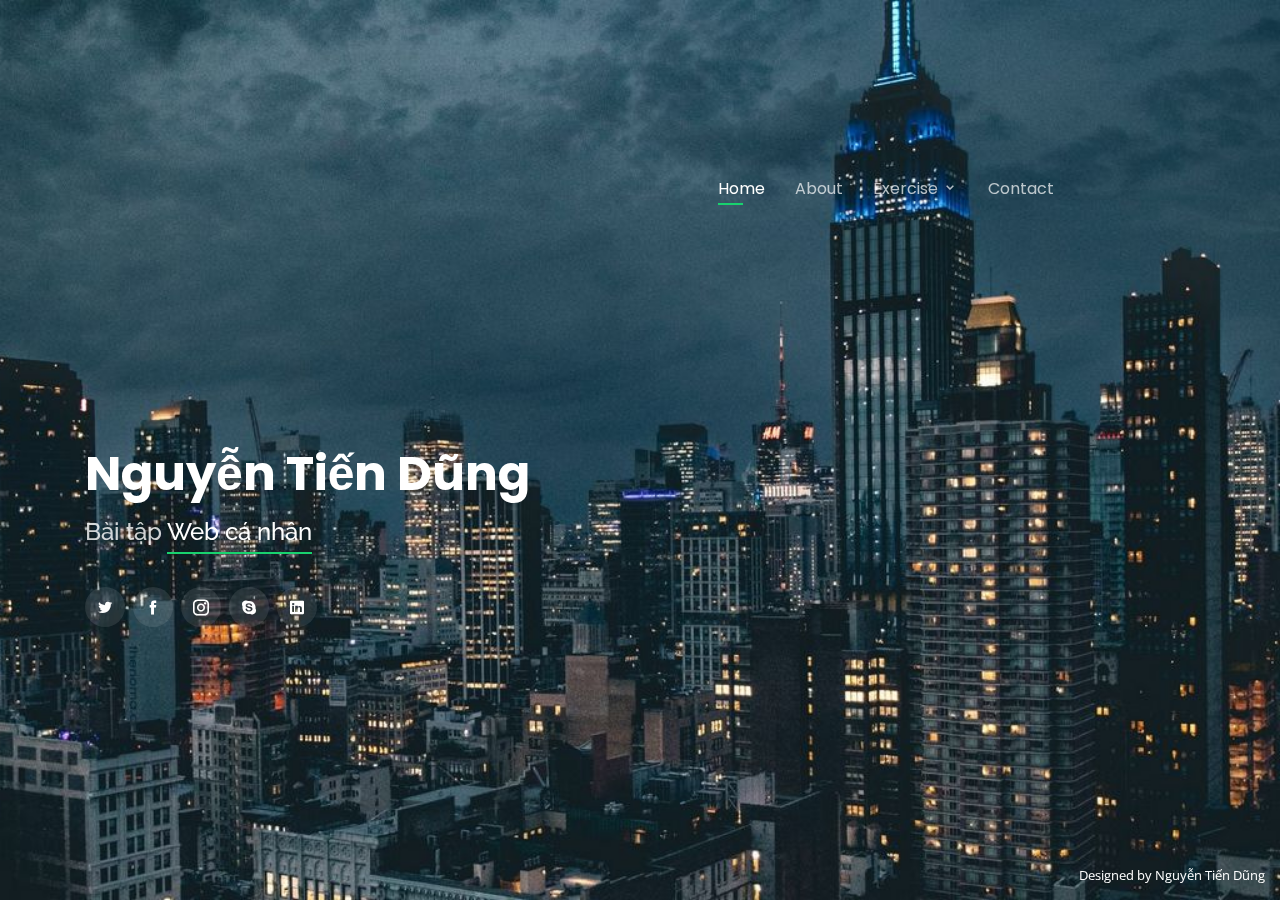
<file: Mystery Code/index.html>
<!DOCTYPE html>
<html lang="en">

<head>
  <meta charset="utf-8">
  <meta content="width=device-width, initial-scale=1.0" name="viewport">

  <title>Personal Bootstrap Template</title>
  <meta content="" name="description">
  <meta content="" name="keywords">

  <!-- Favicons -->
  <link href="assets/img/favicon.png" rel="icon">
  <link href="assets/img/apple-touch-icon.png" rel="apple-touch-icon">

  <!-- Google Fonts -->
  <link href="https://fonts.googleapis.com/css?family=Open+Sans:300,300i,400,400i,600,600i,700,700i|Raleway:300,300i,400,400i,500,500i,600,600i,700,700i|Poppins:300,300i,400,400i,500,500i,600,600i,700,700i" rel="stylesheet">

  <!-- Vendor CSS Files -->
  <link href="assets/vendor/bootstrap/css/bootstrap.min.css" rel="stylesheet">
  <link href="assets/vendor/icofont/icofont.min.css" rel="stylesheet">
  <link href="assets/vendor/remixicon/remixicon.css" rel="stylesheet">
  <link href="assets/vendor/owl.carousel/assets/owl.carousel.min.css" rel="stylesheet">
  <link href="assets/vendor/boxicons/css/boxicons.min.css" rel="stylesheet">
  <link href="assets/vendor/venobox/venobox.css" rel="stylesheet">

  <!-- Template Main CSS File -->
  <link href="assets/css/style.css" rel="stylesheet">
  <script>
    document.addEventListener('keydown', function(event) {
        // Chặn phím F12
        if (event.key === 'F12') {
            event.preventDefault();
        }
        // Chặn Ctrl + S
        if (event.ctrlKey && event.key === 's') {
            event.preventDefault();
            alert("Tính năng lưu trang đã bị vô hiệu hóa!");
        }
    });
</script>


</head>

<body>

  <!-- ======= Header ======= -->
  <header id="header" class="header-tops">
    <div class="container">

      <h1><a href="index.html">Nguyễn Tiến Dũng</a></h1>
      <h2>Bài tập  <span>Web cá nhân</span> </h2>
      <div class="social-links">
        <a href="https://www.tiktok.com/@tindngnguyn642" class="twitter"><i class="icofont-twitter"></i></a>
        <a href="https://www.facebook.com/ngtdung.cg?locale=vi_VN" class="facebook"><i class="icofont-facebook"></i></a>
        <a href="https://www.instagram.com/ngtdung_2106/" class="instagram"><i class="icofont-instagram"></i></a>
        <a href="https://www.facebook.com/ngtdung.cg?locale=vi_VN" class="google-plus"><i class="icofont-skype"></i></a>
        <a href="https://www.facebook.com/ngtdung.cg?locale=vi_VN" class="linkedin"><i class="icofont-linkedin"></i></a>
      </div>
      <nav class="nav-menu d-none d-lg-block">
        <ul>
          <li class="active"><a href="#header">Home</a></li>
          <li><a href="#about">About</a></li>
      
          <!-- Menu đa cấp cho Exercise -->
          <li class="dropdown">
            <a href="#services">Exercise <i class="bx bx-chevron-down"></i></a>
            <ul>
              <li><a href="https://tiendung2106.github.io/ngtdung/btap%201">Bài tập buổi 1</a></li>
              <li><a href="https://tiendung2106.github.io/btapbuoi2/btapbuoi2">Bài tập buổi 2</a></li>
              <li><a href="https://tiendung2106.github.io/btapbuoi3/btapbuoi3">Bài tập buổi 3</a></li>
              <li><a href="https://tiendung2106.github.io/TD2016/btapbuoi4.html">Bài tập buổi 4</a></li>
              <li><a href="https://tiendung2106.github.io/btapbuoi5/btapbuoi5.html">Bài tập buổi 5</a></li>
              <li><a href="https://tiendung2106.github.io/NTD/btapall">Bài tập buổi 6</a></li>
              <li><a href="https://tiendung2106.github.io/btapbuoi5/btapbuoi7.html">Bài tập buổi 7</a></li>
              <li><a href="https://tiendung2106.github.io/TienDungdtral/btapbuoi81.html">Bài tập buổi 8</a></li>
              <li><a href="https://tiendung2106.github.io/TienDungdtral/tonghop.html">Bài tập buổi 9</a></li>
              <li><a href="https://tiendung2106.github.io/TienDungdtral/btapbuoi10.html">Bài tập buổi 10</a></li>
            </ul>
          </li>
      
          <li><a href="#contact">Contact</a></li>
        </ul>
      </nav>
      

    

    </div>
  </header><!-- End Header -->

  <!-- ======= About Section ======= -->
  <section id="about" class="about">

    <!-- ======= About Me ======= -->
    <div class="about-me container">

      <div class="section-title">
        <h2>About</h2>
        <p> Giới thiệu về tôi: </p>
      </div>

      <div class="row">
        <div class="col-lg-4" data-aos="fade-right">
          <img src="assets/img/me.jpg" class="img-fluid" alt="">
        </div>
        <div class="col-lg-8 pt-4 pt-lg-0 content" data-aos="fade-left">
          <h3>Sinh viên học tập tại HNMU</h3>
          <p class="font-italic">
            Sau đây là vài thông tin về tôi:

          </p>
          
          <div class="row">
            <div class="col-lg-6">
              <ul>
                <li><i class="icofont-rounded-right"></i> <strong>Ngày sinh:</strong> 21/6/2005</li>
                <li><i class="icofont-rounded-right"></i> <strong>Website:</strong> www.example.com</li>
                <li><i class="icofont-rounded-right"></i> <strong>SĐT: </strong> 0393975216</li>
                <li><i class="icofont-rounded-right"></i> <strong>Nơi ở:</strong> TP Hà Nội, quận Hoàng Mai</li>
              </ul>
            </div>
            <div class="col-lg-6">
              <ul>
                <li><i class="icofont-rounded-right"></i> <strong>Age:</strong> 19</li>
                <li><i class="icofont-rounded-right"></i> <strong>Trình độ:</strong> Đang trong quá trình đào tạo</li>
                <li><i class="icofont-rounded-right"></i> <strong>Email:</strong> dungtienng2106@gmail.com</li>
                <li><i class="icofont-rounded-right"></i> <strong>Freelance:</strong> Available</li>
              </ul>
            </div>
          </div>
          <p>
            Tôi là sinh viên năm hai ngành Công nghệ Thông tin tại Đại học Thủ đô Hà Nội, luôn nuôi dưỡng niềm đam mê sâu sắc với công nghệ, thiết kế và lập trình. Tôi luôn không ngừng học hỏi và cải thiện kỹ năng của mình, mong muốn được phát triển bản thân và tìm kiếm những cơ hội mới để trau dồi kiến thức. Ngoài việc rèn luyện kỹ năng cá nhân, tôi còn mong muốn kết nối với những người có cùng sở thích và đam mê, để cùng nhau chia sẻ kinh nghiệm, khám phá những ý tưởng mới mẻ trong lĩnh vực công nghệ.Trong tương lai, tôi hy vọng có thể trở thành một lập trình viên tài giỏi, không chỉ tạo ra các phần mềm hữu ích mà còn đóng góp tích cực vào quá trình đổi mới, phát triển đất nước. 

          </p>
        </div>
      </div>

    </div><!-- End About Me -->

    <!-- ======= Counts ======= -->
    

    </div><!-- End Counts -->

    <!-- ======= Skills  ======= -->
    <div class="skills container">

      <div class="section-title">
        <h2>Các kĩ năng cơ bản sau 2 năm học IT</h2>
      </div>

      <div class="row skills-content">

        <div class="col-lg-6">

          <div class="progress">
            <span class="skill">HTML <i class="val">95%</i></span>
            <div class="progress-bar-wrap">
              <div class="progress-bar" role="progressbar" aria-valuenow="95" aria-valuemin="0" aria-valuemax="95"></div>
            </div>
          </div>

          <div class="progress">
            <span class="skill">CSS <i class="val">90%</i></span>
            <div class="progress-bar-wrap">
              <div class="progress-bar" role="progressbar" aria-valuenow="90" aria-valuemin="0" aria-valuemax="100"></div>
            </div>
          </div>

          <div class="progress">
            <span class="skill">JavaScript <i class="val">70%</i></span>
            <div class="progress-bar-wrap">
              <div class="progress-bar" role="progressbar" aria-valuenow="70" aria-valuemin="0" aria-valuemax="100"></div>
            </div>
          </div>

        </div>

        <div class="col-lg-6">

          <div class="progress">
            <span class="skill">Microsoft Access <i class="val">80%</i></span>
            <div class="progress-bar-wrap">
              <div class="progress-bar" role="progressbar" aria-valuenow="80" aria-valuemin="0" aria-valuemax="100"></div>
            </div>
          </div>

          <div class="progress">
            <span class="skill">C++ <i class="val">50%</i></span>
            <div class="progress-bar-wrap">
              <div class="progress-bar" role="progressbar" aria-valuenow="50" aria-valuemin="0" aria-valuemax="100"></div>
            </div>
          </div>

          <div class="progress">
            <span class="skill">Photoshop <i class="val">55%</i></span>
            <div class="progress-bar-wrap">
              <div class="progress-bar" role="progressbar" aria-valuenow="55" aria-valuemin="0" aria-valuemax="100"></div>
            </div>
          </div>

        </div>

      </div>

    </div><!-- End Skills -->

    <!-- ======= Interests ======= -->
    <div class="interests container">

      <div class="section-title">
        <h2>Một vài sở thích của tối</h2>
      </div>

      <div class="row">
        <div class="col-lg-3 col-md-4">
          <div class="icon-box">
            <i class="ri-store-line" style="color: #ffbb2c;"></i>
            <h3>Đọc sách</h3>
          </div>
        </div>
        <div class="col-lg-3 col-md-4 mt-4 mt-md-0">
          <div class="icon-box">
            <i class="ri-bar-chart-box-line" style="color: #5578ff;"></i>
            <h3>Chơi game</h3>
          </div>
        </div>
        <div class="col-lg-3 col-md-4 mt-4 mt-md-0">
          <div class="icon-box">
            <i class="ri-calendar-todo-line" style="color: #e80368;"></i>
            <h3>Nghe nhạc</h3>
          </div>
        </div>
        <div class="col-lg-3 col-md-4 mt-4 mt-lg-0">
          <div class="icon-box">
            <i class="ri-paint-brush-line" style="color: #e361ff;"></i>
            <h3>Chụp ảnh</h3>
          </div>
        </div>
        <div class="col-lg-3 col-md-4 mt-4">
          <div class="icon-box">
            <i class="ri-database-2-line" style="color: #47aeff;"></i>
            <h3>Coffee</h3>
          </div>
        </div>
        <div class="col-lg-3 col-md-4 mt-4">
          <div class="icon-box">
            <i class="ri-gradienter-line" style="color: #ffa76e;"></i>
            <h3>Chơi thể thao</h3>
          </div>
        </div>
        <div class="col-lg-3 col-md-4 mt-4">
          <div class="icon-box">
            <i class="ri-file-list-3-line" style="color: #11dbcf;"></i>
            <h3>Bi-da</h3>
          </div>
        </div>
        <div class="col-lg-3 col-md-4 mt-4">
          <div class="icon-box">
            <i class="ri-price-tag-2-line" style="color: #4233ff;"></i>
            <h3>Ngủ</h3>
          </div>
        
        </div>
      </div>

    </div><!-- End Interests -->

    

  </section><!-- End About Section -->

 
  <!-- ======= Services Section ======= -->
  <section id="services" class="services">
    <div class="container">

      <div class="section-title">
        <h2>Bài tập</h2>
        <p>Các bài tập của tôi: </p>
      </div>

      <div class="row">
        <div class="col-lg-4 col-md-6 d-flex align-items-stretch">
          <div class="icon-box">
            <div class="icon"><i class="bx bxl-dribbble"></i></div>
            <h4><a href="https://tiendung2106.github.io/vvg/btapbuoi1+2.html">Bài tập buổi 1-2</a></h4>
          </div>
        </div>

        <div class="col-lg-4 col-md-6 d-flex align-items-stretch mt-4 mt-md-0">
          <div class="icon-box">
            <div class="icon"><i class="bx bx-file"></i></div>
            <h4><a href="https://tiendung2106.github.io/vvg/btapbuoi3+4.html">Bài tập buổi 3-4</a></h4>
          </div>
        </div>

        <div class="col-lg-4 col-md-6 d-flex align-items-stretch mt-4 mt-lg-0">
          <div class="icon-box">
            <div class="icon"><i class="bx bx-tachometer"></i></div>
            <h4><a href="https://tiendung2106.github.io/vvg/btapbuoi5+6.html">Bài tập buổi 5-6</a></h4>
          </div>
        </div>

        <div class="col-lg-4 col-md-6 d-flex align-items-stretch mt-4">
          <div class="icon-box">
            <div class="icon"><i class="bx bx-world"></i></div>
            <h4><a href="https://tiendung2106.github.io/vvg/btapbuoi7+8.html">Bài tập buổi 7-8</a></h4>
          </div>
        </div>

        <div class="col-lg-4 col-md-6 d-flex align-items-stretch mt-4">
          <div class="icon-box">
            <div class="icon"><i class="bx bx-slideshow"></i></div>
            <h4><a href="https://tiendung2106.github.io/vvg/btapbuoi9.html">Bài tập buổi 9</a></h4>
          </div>
        </div>

        <div class="col-lg-4 col-md-6 d-flex align-items-stretch mt-4">
          <div class="icon-box">
            <div class="icon"><i class="bx bx-arch"></i></div>
            <h4><a href="https://tiendung2106.github.io/TienDungdtral/btapbuoi10.html">Bài tập buổi 10</a></h4>
          </div>
        </div>

      </div>

    </div>
  </section><!-- End Services Section -->
 

  <!-- ======= Contact Section ======= -->
  <section id="contact" class="contact">
    <div class="container">

      <div class="section-title">
        <h2>Contact</h2>
        <p>Liên hệ tôi</p>
      </div>

      <div class="row mt-2">

        <div class="col-md-6 d-flex align-items-stretch">
          <div class="info-box">
            <i class="bx bx-map"></i>
            <h3>Địa chỉ</h3>
            <p>số 18, ngõ 143, Lĩnh Nam, Hoàng Mai, HN</p>
          </div>
        </div>

        <div class="col-md-6 mt-4 mt-md-0 d-flex align-items-stretch">
          <div class="info-box">
            <i class="bx bx-share-alt"></i>
            <h3>Mạng xã hội</h3>
            <div class="social-links">
              <a href="https://www.tiktok.com/@tindngnguyn642" class="twitter"><i class="icofont-twitter"></i></a>
              <a href="https://www.facebook.com/ngtdung.cg?locale=vi_VN" class="facebook"><i class="icofont-facebook"></i></a>
              <a href="https://www.instagram.com/ngtdung_2106/" class="instagram"><i class="icofont-instagram"></i></a>
              <a href="https://www.facebook.com/ngtdung.cg?locale=vi_VN" class="google-plus"><i class="icofont-skype"></i></a>
              <a href="https://www.facebook.com/ngtdung.cg?locale=vi_VN" class="linkedin"><i class="icofont-linkedin"></i></a>
            </div>
          </div>
        </div>

        <div class="col-md-6 mt-4 d-flex align-items-stretch">
          <div class="info-box">
            <i class="bx bx-envelope"></i>
            <h3>Email </h3>
            <p>dungtienng2106@gmail.com</p>
          </div>
        </div>
        <div class="col-md-6 mt-4 d-flex align-items-stretch">
          <div class="info-box">
            <i class="bx bx-phone-call"></i>
            <h3>SĐT</h3>
            <p>0393975216</p>
          </div>
        </div>
      </div>

      <form action="forms/contact.php" method="post" role="form" class="php-email-form mt-4">
        <div class="form-row">
          <div class="col-md-6 form-group">
            <input type="text" name="name" class="form-control" id="name" placeholder="Your Name" data-rule="minlen:4" data-msg="Please enter at least 4 chars" />
            <div class="validate"></div>
          </div>
          <div class="col-md-6 form-group">
            <input type="email" class="form-control" name="email" id="email" placeholder="Your Email" data-rule="email" data-msg="Please enter a valid email" />
            <div class="validate"></div>
          </div>
        </div>
        <div class="form-group">
          <input type="text" class="form-control" name="subject" id="subject" placeholder="Subject" data-rule="minlen:4" data-msg="Please enter at least 8 chars of subject" />
          <div class="validate"></div>
        </div>
        <div class="form-group">
          <textarea class="form-control" name="message" rows="5" data-rule="required" data-msg="Please write something for us" placeholder="Message"></textarea>
          <div class="validate"></div>
        </div>
        <div class="mb-3">
          <div class="loading">Loading</div>
          <div class="error-message"></div>
          <div class="sent-message">Your message has been sent. Thank you!</div>
        </div>
        <div class="text-center"><button type="submit">Send Message</button></div>
      </form>

    </div>
  </section><!-- End Contact Section -->

  <div class="credits">
    Designed by <a>Nguyễn Tiến Dũng</a>
  </div>

  <!-- Vendor JS Files -->
  <script src="assets/vendor/jquery/jquery.min.js"></script>
  <script src="assets/vendor/bootstrap/js/bootstrap.bundle.min.js"></script>
  <script src="assets/vendor/jquery.easing/jquery.easing.min.js"></script>
  <script src="assets/vendor/php-email-form/validate.js"></script>
  <script src="assets/vendor/waypoints/jquery.waypoints.min.js"></script>
  <script src="assets/vendor/counterup/counterup.min.js"></script>
  <script src="assets/vendor/owl.carousel/owl.carousel.min.js"></script>
  <script src="assets/vendor/isotope-layout/isotope.pkgd.min.js"></script>
  <script src="assets/vendor/venobox/venobox.min.js"></script>

  <!-- Template Main JS File -->
  <script src="assets/js/main.js"></script>

</body>

</html>
</file>
<file: Mystery Code/assets/vendor/venobox/venobox.css>
/* ------ venobox.css --------*/
.vbox-overlay *, .vbox-overlay *:before, .vbox-overlay *:after{
    -webkit-backface-visibility: hidden;
    -webkit-box-sizing:border-box;
    -moz-box-sizing:border-box;
    box-sizing:border-box;
}
.vbox-overlay * { 
    -webkit-backface-visibility: visible;
    backface-visibility: visible;
}
.vbox-overlay{
    display: -webkit-flex;
    display: flex;
    -webkit-flex-direction: column;
    flex-direction: column;
    -webkit-justify-content: center;
    justify-content: center;
    -webkit-align-items: center;
    align-items: center;
    position: fixed;
    left: 0;
    top: 0;
    bottom: 0;
    right: 0;
    z-index: 999999;
}

/* ----- navigation ----- */
.vbox-title{
    width: 100%;
    height: 40px;
    float: left;
    text-align: center;
    line-height: 28px;
    font-size: 12px;
    padding: 6px 50px;
    overflow: hidden;
    position: fixed;
    display: none;
    left: 0;
    z-index: 89;
}
.vbox-close{
    cursor: pointer;
    position: fixed;
    top: -1px;
    right: 0;
    width: 50px;
    height: 40px;
    padding: 6px;
    display: block;
    background-position:10px center;
    overflow: hidden;
    font-size: 24px;
    line-height: 1;
    text-align: center;
    z-index: 99;
}
.vbox-left{
    cursor: pointer;
    position: fixed;
    left: 0;
    height: 40px;
    overflow: hidden;
    line-height: 28px;
    font-size: 12px;
    z-index: 99;
    display: flex;
    align-items:center;
}
.vbox-num{
    display: inline-block;
    margin: 6px 0 6px 15px;
}
/* ----- Social share ----- */
.vbox-share{
    line-height: 28px;
    font-size: 12px;
    overflow: hidden;
    position: fixed;
    left: 0;
    z-index: 98;
    display: flex;
    align-items:center;
    justify-content: center;
    width: 100%;
    text-align: center;
}
.vbox-share svg{
    max-height: 28px;
    width: 28px;
    z-index: 10;
    margin-left: 12px;
    margin-top: 6px;
    margin-bottom: 6px;
    vertical-align: middle;
}


/* ----- navigation ARROWS ----- */
.vbox-next, .vbox-prev{
    position: fixed;
    top: 50%;
    margin-top: -15px;
    overflow: hidden;
    cursor: pointer;
    display: block;
    width: 45px;
    height: 45px;
    z-index: 99;
}
.vbox-next span, .vbox-prev span{
    position: relative;
    width: 20px;
    height: 20px;
    border: 2px solid transparent;
    border-top-color: #B6B6B6;
    border-right-color: #B6B6B6;
    text-indent: -100px;
    position: absolute;
    top: 8px;
    display: block;
}
.vbox-prev{
    left: 15px;
}
.vbox-next{
    right: 15px;
}
.vbox-prev span{
    left: 10px;
    -ms-transform: rotate(-135deg);
    -webkit-transform: rotate(-135deg);
    transform: rotate(-135deg);
}
.vbox-next span{
    -ms-transform: rotate(45deg);
    -webkit-transform: rotate(45deg);
    transform: rotate(45deg);
    right: 10px;
}
/* ------- inline window ------ */
.vbox-inline{
    width: 420px;
    height: 315px;
    height: 70vh;
    padding: 10px;
    background: #fff;
    margin: 0 auto;
    overflow: auto;
    text-align: left;
}
/* ------- Video & iFrames window ------ */
.venoframe{
    max-width: 100%;
    width: 100%;
    border: none;
    width: 100%;
    height: 260px;
    height: 70vh;
}
.venoframe.vbvid{
    height: 260px;
}
@media (min-width: 768px) {
    .venoframe, .vbox-inline{
        width: 90%;
        height: 360px;
        height: 70vh;
    }
    .venoframe.vbvid{
        width: 640px;
        height: 360px;
    }
}
@media (min-width: 992px) {
    .venoframe, .vbox-inline{
        max-width: 1200px;
        width: 80%;
        height: 540px;
        height: 70vh;
    }
    .venoframe.vbvid{
        width: 960px;
        height: 540px;
    }
}
/* 
Please do NOT edit this part! 
or at least read this note: http://i.imgur.com/7C0ws9e.gif
*/
.vbox-open{
    overflow: hidden;
}
.vbox-container{
    position: absolute;
    left: 0;
    right: 0;
    top: 0;
    bottom: 0;
    overflow-x: hidden;
    overflow-y: scroll;
    overflow-scrolling: touch;
    -webkit-overflow-scrolling: touch;
    z-index: 20;
    max-height: 100%;

}

.vbox-content{
    text-align: center;
    float: left;
    width: 100%;
    position: relative;
    overflow: hidden;
    padding: 20px 4%;
}
.vbox-container img{
    max-width: 100%;
    height: auto;
}
.vbox-figlio{
    box-shadow: 0 0 12px rgba(0,0,0,0.19), 0 6px 6px rgba(0,0,0,0.23);
    max-width: 100%;
    text-align: initial;
}
img.vbox-figlio{
    -webkit-user-select: none;
-khtml-user-select: none;
-moz-user-select: none;
-o-user-select: none;
user-select: none;
}
.vbox-content.swipe-left{
    margin-left: -200px !important;
}
.vbox-content.swipe-right{
    margin-left: 200px !important;
}
.vbox-animated{
    webkit-transition: margin 300ms ease-out;
    transition: margin 300ms ease-out;
}

/* ---------- preloader ----------
 * SPINKIT 
 * http://tobiasahlin.com/spinkit/
-------------------------------- */
.sk-double-bounce,.sk-rotating-plane{width:40px;height:40px;margin:40px auto}.sk-rotating-plane{background-color:#333;-webkit-animation:sk-rotatePlane 1.2s infinite ease-in-out;animation:sk-rotatePlane 1.2s infinite ease-in-out}@-webkit-keyframes sk-rotatePlane{0%{-webkit-transform:perspective(120px) rotateX(0) rotateY(0);transform:perspective(120px) rotateX(0) rotateY(0)}50%{-webkit-transform:perspective(120px) rotateX(-180.1deg) rotateY(0);transform:perspective(120px) rotateX(-180.1deg) rotateY(0)}100%{-webkit-transform:perspective(120px) rotateX(-180deg) rotateY(-179.9deg);transform:perspective(120px) rotateX(-180deg) rotateY(-179.9deg)}}@keyframes sk-rotatePlane{0%{-webkit-transform:perspective(120px) rotateX(0) rotateY(0);transform:perspective(120px) rotateX(0) rotateY(0)}50%{-webkit-transform:perspective(120px) rotateX(-180.1deg) rotateY(0);transform:perspective(120px) rotateX(-180.1deg) rotateY(0)}100%{-webkit-transform:perspective(120px) rotateX(-180deg) rotateY(-179.9deg);transform:perspective(120px) rotateX(-180deg) rotateY(-179.9deg)}}.sk-double-bounce{position:relative}.sk-double-bounce .sk-child{width:100%;height:100%;border-radius:50%;background-color:#333;opacity:.6;position:absolute;top:0;left:0;-webkit-animation:sk-doubleBounce 2s infinite ease-in-out;animation:sk-doubleBounce 2s infinite ease-in-out}.sk-chasing-dots .sk-child,.sk-spinner-pulse,.sk-three-bounce .sk-child{background-color:#333;border-radius:100%}.sk-double-bounce .sk-double-bounce2{-webkit-animation-delay:-1s;animation-delay:-1s}@-webkit-keyframes sk-doubleBounce{0%,100%{-webkit-transform:scale(0);transform:scale(0)}50%{-webkit-transform:scale(1);transform:scale(1)}}@keyframes sk-doubleBounce{0%,100%{-webkit-transform:scale(0);transform:scale(0)}50%{-webkit-transform:scale(1);transform:scale(1)}}.sk-wave{margin:40px auto;width:50px;height:40px;text-align:center;font-size:10px}.sk-wave .sk-rect{background-color:#333;height:100%;width:6px;display:inline-block;-webkit-animation:sk-waveStretchDelay 1.2s infinite ease-in-out;animation:sk-waveStretchDelay 1.2s infinite ease-in-out}.sk-wave .sk-rect1{-webkit-animation-delay:-1.2s;animation-delay:-1.2s}.sk-wave .sk-rect2{-webkit-animation-delay:-1.1s;animation-delay:-1.1s}.sk-wave .sk-rect3{-webkit-animation-delay:-1s;animation-delay:-1s}.sk-wave .sk-rect4{-webkit-animation-delay:-.9s;animation-delay:-.9s}.sk-wave .sk-rect5{-webkit-animation-delay:-.8s;animation-delay:-.8s}@-webkit-keyframes sk-waveStretchDelay{0%,100%,40%{-webkit-transform:scaleY(.4);transform:scaleY(.4)}20%{-webkit-transform:scaleY(1);transform:scaleY(1)}}@keyframes sk-waveStretchDelay{0%,100%,40%{-webkit-transform:scaleY(.4);transform:scaleY(.4)}20%{-webkit-transform:scaleY(1);transform:scaleY(1)}}.sk-wandering-cubes{margin:40px auto;width:40px;height:40px;position:relative}.sk-wandering-cubes .sk-cube{background-color:#333;width:10px;height:10px;position:absolute;top:0;left:0;-webkit-animation:sk-wanderingCube 1.8s ease-in-out -1.8s infinite both;animation:sk-wanderingCube 1.8s ease-in-out -1.8s infinite both}.sk-chasing-dots,.sk-spinner-pulse{width:40px;height:40px;margin:40px auto}.sk-wandering-cubes .sk-cube2{-webkit-animation-delay:-.9s;animation-delay:-.9s}@-webkit-keyframes sk-wanderingCube{0%{-webkit-transform:rotate(0);transform:rotate(0)}25%{-webkit-transform:translateX(30px) rotate(-90deg) scale(.5);transform:translateX(30px) rotate(-90deg) scale(.5)}50%{-webkit-transform:translateX(30px) translateY(30px) rotate(-179deg);transform:translateX(30px) translateY(30px) rotate(-179deg)}50.1%{-webkit-transform:translateX(30px) translateY(30px) rotate(-180deg);transform:translateX(30px) translateY(30px) rotate(-180deg)}75%{-webkit-transform:translateX(0) translateY(30px) rotate(-270deg) scale(.5);transform:translateX(0) translateY(30px) rotate(-270deg) scale(.5)}100%{-webkit-transform:rotate(-360deg);transform:rotate(-360deg)}}@keyframes sk-wanderingCube{0%{-webkit-transform:rotate(0);transform:rotate(0)}25%{-webkit-transform:translateX(30px) rotate(-90deg) scale(.5);transform:translateX(30px) rotate(-90deg) scale(.5)}50%{-webkit-transform:translateX(30px) translateY(30px) rotate(-179deg);transform:translateX(30px) translateY(30px) rotate(-179deg)}50.1%{-webkit-transform:translateX(30px) translateY(30px) rotate(-180deg);transform:translateX(30px) translateY(30px) rotate(-180deg)}75%{-webkit-transform:translateX(0) translateY(30px) rotate(-270deg) scale(.5);transform:translateX(0) translateY(30px) rotate(-270deg) scale(.5)}100%{-webkit-transform:rotate(-360deg);transform:rotate(-360deg)}}.sk-spinner-pulse{-webkit-animation:sk-pulseScaleOut 1s infinite ease-in-out;animation:sk-pulseScaleOut 1s infinite ease-in-out}@-webkit-keyframes sk-pulseScaleOut{0%{-webkit-transform:scale(0);transform:scale(0)}100%{-webkit-transform:scale(1);transform:scale(1);opacity:0}}@keyframes sk-pulseScaleOut{0%{-webkit-transform:scale(0);transform:scale(0)}100%{-webkit-transform:scale(1);transform:scale(1);opacity:0}}.sk-chasing-dots{position:relative;text-align:center;-webkit-animation:sk-chasingDotsRotate 2s infinite linear;animation:sk-chasingDotsRotate 2s infinite linear}.sk-chasing-dots .sk-child{width:60%;height:60%;display:inline-block;position:absolute;top:0;-webkit-animation:sk-chasingDotsBounce 2s infinite ease-in-out;animation:sk-chasingDotsBounce 2s infinite ease-in-out}.sk-chasing-dots .sk-dot2{top:auto;bottom:0;-webkit-animation-delay:-1s;animation-delay:-1s}@-webkit-keyframes sk-chasingDotsRotate{100%{-webkit-transform:rotate(360deg);transform:rotate(360deg)}}@keyframes sk-chasingDotsRotate{100%{-webkit-transform:rotate(360deg);transform:rotate(360deg)}}@-webkit-keyframes sk-chasingDotsBounce{0%,100%{-webkit-transform:scale(0);transform:scale(0)}50%{-webkit-transform:scale(1);transform:scale(1)}}@keyframes sk-chasingDotsBounce{0%,100%{-webkit-transform:scale(0);transform:scale(0)}50%{-webkit-transform:scale(1);transform:scale(1)}}.sk-three-bounce{margin:40px auto;width:80px;text-align:center}.sk-three-bounce .sk-child{width:20px;height:20px;display:inline-block;-webkit-animation:sk-three-bounce 1.4s ease-in-out 0s infinite both;animation:sk-three-bounce 1.4s ease-in-out 0s infinite both}.sk-circle .sk-child:before,.sk-fading-circle .sk-circle:before{display:block;border-radius:100%;content:'';background-color:#333}.sk-three-bounce .sk-bounce1{-webkit-animation-delay:-.32s;animation-delay:-.32s}.sk-three-bounce .sk-bounce2{-webkit-animation-delay:-.16s;animation-delay:-.16s}@-webkit-keyframes sk-three-bounce{0%,100%,80%{-webkit-transform:scale(0);transform:scale(0)}40%{-webkit-transform:scale(1);transform:scale(1)}}@keyframes sk-three-bounce{0%,100%,80%{-webkit-transform:scale(0);transform:scale(0)}40%{-webkit-transform:scale(1);transform:scale(1)}}.sk-circle{margin:40px auto;width:40px;height:40px;position:relative}.sk-circle .sk-child{width:100%;height:100%;position:absolute;left:0;top:0}.sk-circle .sk-child:before{margin:0 auto;width:15%;height:15%;-webkit-animation:sk-circleBounceDelay 1.2s infinite ease-in-out both;animation:sk-circleBounceDelay 1.2s infinite ease-in-out both}.sk-circle .sk-circle2{-webkit-transform:rotate(30deg);-ms-transform:rotate(30deg);transform:rotate(30deg)}.sk-circle .sk-circle3{-webkit-transform:rotate(60deg);-ms-transform:rotate(60deg);transform:rotate(60deg)}.sk-circle .sk-circle4{-webkit-transform:rotate(90deg);-ms-transform:rotate(90deg);transform:rotate(90deg)}.sk-circle .sk-circle5{-webkit-transform:rotate(120deg);-ms-transform:rotate(120deg);transform:rotate(120deg)}.sk-circle .sk-circle6{-webkit-transform:rotate(150deg);-ms-transform:rotate(150deg);transform:rotate(150deg)}.sk-circle .sk-circle7{-webkit-transform:rotate(180deg);-ms-transform:rotate(180deg);transform:rotate(180deg)}.sk-circle .sk-circle8{-webkit-transform:rotate(210deg);-ms-transform:rotate(210deg);transform:rotate(210deg)}.sk-circle .sk-circle9{-webkit-transform:rotate(240deg);-ms-transform:rotate(240deg);transform:rotate(240deg)}.sk-circle .sk-circle10{-webkit-transform:rotate(270deg);-ms-transform:rotate(270deg);transform:rotate(270deg)}.sk-circle .sk-circle11{-webkit-transform:rotate(300deg);-ms-transform:rotate(300deg);transform:rotate(300deg)}.sk-circle .sk-circle12{-webkit-transform:rotate(330deg);-ms-transform:rotate(330deg);transform:rotate(330deg)}.sk-circle .sk-circle2:before{-webkit-animation-delay:-1.1s;animation-delay:-1.1s}.sk-circle .sk-circle3:before{-webkit-animation-delay:-1s;animation-delay:-1s}.sk-circle .sk-circle4:before{-webkit-animation-delay:-.9s;animation-delay:-.9s}.sk-circle .sk-circle5:before{-webkit-animation-delay:-.8s;animation-delay:-.8s}.sk-circle .sk-circle6:before{-webkit-animation-delay:-.7s;animation-delay:-.7s}.sk-circle .sk-circle7:before{-webkit-animation-delay:-.6s;animation-delay:-.6s}.sk-circle .sk-circle8:before{-webkit-animation-delay:-.5s;animation-delay:-.5s}.sk-circle .sk-circle9:before{-webkit-animation-delay:-.4s;animation-delay:-.4s}.sk-circle .sk-circle10:before{-webkit-animation-delay:-.3s;animation-delay:-.3s}.sk-circle .sk-circle11:before{-webkit-animation-delay:-.2s;animation-delay:-.2s}.sk-circle .sk-circle12:before{-webkit-animation-delay:-.1s;animation-delay:-.1s}@-webkit-keyframes sk-circleBounceDelay{0%,100%,80%{-webkit-transform:scale(0);transform:scale(0)}40%{-webkit-transform:scale(1);transform:scale(1)}}@keyframes sk-circleBounceDelay{0%,100%,80%{-webkit-transform:scale(0);transform:scale(0)}40%{-webkit-transform:scale(1);transform:scale(1)}}.sk-cube-grid{width:40px;height:40px;margin:40px auto}.sk-cube-grid .sk-cube{width:33.33%;height:33.33%;background-color:#333;float:left;-webkit-animation:sk-cubeGridScaleDelay 1.3s infinite ease-in-out;animation:sk-cubeGridScaleDelay 1.3s infinite ease-in-out}.sk-cube-grid .sk-cube1{-webkit-animation-delay:.2s;animation-delay:.2s}.sk-cube-grid .sk-cube2{-webkit-animation-delay:.3s;animation-delay:.3s}.sk-cube-grid .sk-cube3{-webkit-animation-delay:.4s;animation-delay:.4s}.sk-cube-grid .sk-cube4{-webkit-animation-delay:.1s;animation-delay:.1s}.sk-cube-grid .sk-cube5{-webkit-animation-delay:.2s;animation-delay:.2s}.sk-cube-grid .sk-cube6{-webkit-animation-delay:.3s;animation-delay:.3s}.sk-cube-grid .sk-cube7{-webkit-animation-delay:0ms;animation-delay:0ms}.sk-cube-grid .sk-cube8{-webkit-animation-delay:.1s;animation-delay:.1s}.sk-cube-grid .sk-cube9{-webkit-animation-delay:.2s;animation-delay:.2s}@-webkit-keyframes sk-cubeGridScaleDelay{0%,100%,70%{-webkit-transform:scale3D(1,1,1);transform:scale3D(1,1,1)}35%{-webkit-transform:scale3D(0,0,1);transform:scale3D(0,0,1)}}@keyframes sk-cubeGridScaleDelay{0%,100%,70%{-webkit-transform:scale3D(1,1,1);transform:scale3D(1,1,1)}35%{-webkit-transform:scale3D(0,0,1);transform:scale3D(0,0,1)}}.sk-fading-circle{margin:40px auto;width:40px;height:40px;position:relative}.sk-fading-circle .sk-circle{width:100%;height:100%;position:absolute;left:0;top:0}.sk-fading-circle .sk-circle:before{margin:0 auto;width:15%;height:15%;-webkit-animation:sk-circleFadeDelay 1.2s infinite ease-in-out both;animation:sk-circleFadeDelay 1.2s infinite ease-in-out both}.sk-fading-circle .sk-circle2{-webkit-transform:rotate(30deg);-ms-transform:rotate(30deg);transform:rotate(30deg)}.sk-fading-circle .sk-circle3{-webkit-transform:rotate(60deg);-ms-transform:rotate(60deg);transform:rotate(60deg)}.sk-fading-circle .sk-circle4{-webkit-transform:rotate(90deg);-ms-transform:rotate(90deg);transform:rotate(90deg)}.sk-fading-circle .sk-circle5{-webkit-transform:rotate(120deg);-ms-transform:rotate(120deg);transform:rotate(120deg)}.sk-fading-circle .sk-circle6{-webkit-transform:rotate(150deg);-ms-transform:rotate(150deg);transform:rotate(150deg)}.sk-fading-circle .sk-circle7{-webkit-transform:rotate(180deg);-ms-transform:rotate(180deg);transform:rotate(180deg)}.sk-fading-circle .sk-circle8{-webkit-transform:rotate(210deg);-ms-transform:rotate(210deg);transform:rotate(210deg)}.sk-fading-circle .sk-circle9{-webkit-transform:rotate(240deg);-ms-transform:rotate(240deg);transform:rotate(240deg)}.sk-fading-circle .sk-circle10{-webkit-transform:rotate(270deg);-ms-transform:rotate(270deg);transform:rotate(270deg)}.sk-fading-circle .sk-circle11{-webkit-transform:rotate(300deg);-ms-transform:rotate(300deg);transform:rotate(300deg)}.sk-fading-circle .sk-circle12{-webkit-transform:rotate(330deg);-ms-transform:rotate(330deg);transform:rotate(330deg)}.sk-fading-circle .sk-circle2:before{-webkit-animation-delay:-1.1s;animation-delay:-1.1s}.sk-fading-circle .sk-circle3:before{-webkit-animation-delay:-1s;animation-delay:-1s}.sk-fading-circle .sk-circle4:before{-webkit-animation-delay:-.9s;animation-delay:-.9s}.sk-fading-circle .sk-circle5:before{-webkit-animation-delay:-.8s;animation-delay:-.8s}.sk-fading-circle .sk-circle6:before{-webkit-animation-delay:-.7s;animation-delay:-.7s}.sk-fading-circle .sk-circle7:before{-webkit-animation-delay:-.6s;animation-delay:-.6s}.sk-fading-circle .sk-circle8:before{-webkit-animation-delay:-.5s;animation-delay:-.5s}.sk-fading-circle .sk-circle9:before{-webkit-animation-delay:-.4s;animation-delay:-.4s}.sk-fading-circle .sk-circle10:before{-webkit-animation-delay:-.3s;animation-delay:-.3s}.sk-fading-circle .sk-circle11:before{-webkit-animation-delay:-.2s;animation-delay:-.2s}.sk-fading-circle .sk-circle12:before{-webkit-animation-delay:-.1s;animation-delay:-.1s}@-webkit-keyframes sk-circleFadeDelay{0%,100%,39%{opacity:0}40%{opacity:1}}@keyframes sk-circleFadeDelay{0%,100%,39%{opacity:0}40%{opacity:1}}.sk-folding-cube{margin:40px auto;width:40px;height:40px;position:relative;-webkit-transform:rotateZ(45deg);transform:rotateZ(45deg)}.sk-folding-cube .sk-cube{float:left;width:50%;height:50%;position:relative;-webkit-transform:scale(1.1);-ms-transform:scale(1.1);transform:scale(1.1)}.sk-folding-cube .sk-cube:before{content:'';position:absolute;top:0;left:0;width:100%;height:100%;background-color:#333;-webkit-animation:sk-foldCubeAngle 2.4s infinite linear both;animation:sk-foldCubeAngle 2.4s infinite linear both;-webkit-transform-origin:100% 100%;-ms-transform-origin:100% 100%;transform-origin:100% 100%}.sk-folding-cube .sk-cube2{-webkit-transform:scale(1.1) rotateZ(90deg);transform:scale(1.1) rotateZ(90deg)}.sk-folding-cube .sk-cube3{-webkit-transform:scale(1.1) rotateZ(180deg);transform:scale(1.1) rotateZ(180deg)}.sk-folding-cube .sk-cube4{-webkit-transform:scale(1.1) rotateZ(270deg);transform:scale(1.1) rotateZ(270deg)}.sk-folding-cube .sk-cube2:before{-webkit-animation-delay:.3s;animation-delay:.3s}.sk-folding-cube .sk-cube3:before{-webkit-animation-delay:.6s;animation-delay:.6s}.sk-folding-cube .sk-cube4:before{-webkit-animation-delay:.9s;animation-delay:.9s}@-webkit-keyframes sk-foldCubeAngle{0%,10%{-webkit-transform:perspective(140px) rotateX(-180deg);transform:perspective(140px) rotateX(-180deg);opacity:0}25%,75%{-webkit-transform:perspective(140px) rotateX(0);transform:perspective(140px) rotateX(0);opacity:1}100%,90%{-webkit-transform:perspective(140px) rotateY(180deg);transform:perspective(140px) rotateY(180deg);opacity:0}}@keyframes sk-foldCubeAngle{0%,10%{-webkit-transform:perspective(140px) rotateX(-180deg);transform:perspective(140px) rotateX(-180deg);opacity:0}25%,75%{-webkit-transform:perspective(140px) rotateX(0);transform:perspective(140px) rotateX(0);opacity:1}100%,90%{-webkit-transform:perspective(140px) rotateY(180deg);transform:perspective(140px) rotateY(180deg);opacity:0}}
</file>
<file: Mystery Code/assets/css/style.css>
/*--------------------------------------------------------------
# General
--------------------------------------------------------------*/
body {
  font-family: "Open Sans", sans-serif;
  background-color: #040404;
  color: #fff;
  position: relative;
  background: transparent;
}

body::before {
  content: "";
  position: fixed;
  background: #040404 url("../img/bg.jpg") top right no-repeat;
  background-size: cover;
  left: 0;
  right: 0;
  top: 0;
  height: 100vh;
  z-index: -1;
}

@media (min-width: 1024px) {
  body::before {
    background-attachment: fixed;
  }
}

a {
  color: #18d26e;
}

a:hover {
  color: #35e888;
  text-decoration: none;
}

h1, h2, h3, h4, h5, h6 {
  font-family: "Raleway", sans-serif;
}

/*--------------------------------------------------------------
# Header
--------------------------------------------------------------*/
#header {
  transition: ease-in-out 0.3s;
  position: relative;
  height: 100vh;
  display: flex;
  align-items: center;
  z-index: 997;
  overflow-y: auto;
}

#header * {
  transition: ease-in-out 0.3s;
}

#header h1 {
  font-size: 48px;
  margin: 0;
  padding: 0;
  line-height: 1;
  font-weight: 700;
  font-family: "Poppins", sans-serif;
}

#header h1 a, #header h1 a:hover {
  color: #fff;
  line-height: 1;
  display: inline-block;
}

#header h2 {
  font-size: 24px;
  margin-top: 20px;
  color: rgba(255, 255, 255, 0.8);
}

#header h2 span {
  color: #fff;
  border-bottom: 2px solid #18d26e;
  padding-bottom: 6px;
}

#header img {
  padding: 0;
  margin: 0;
}

#header .social-links {
  margin-top: 40px;
  display: flex;
}

#header .social-links a {
  font-size: 16px;
  display: flex;
  justify-content: center;
  align-items: center;
  background: rgba(255, 255, 255, 0.1);
  color: #fff;
  line-height: 1;
  margin-right: 8px;
  border-radius: 50%;
  width: 40px;
  height: 40px;
}

#header .social-links a:hover {
  background: #18d26e;
}

@media (max-width: 992px) {
  #header h1 {
    font-size: 36px;
  }
  #header h2 {
    font-size: 20px;
    line-height: 30px;
  }
  #header .social-links {
    margin-top: 15px;
  }
  #header .container {
    display: flex;
    flex-direction: column;
    align-items: center;
  }
}

/*--------------------------------------------------------------
# Navigation Menu
--------------------------------------------------------------*/
/* Desktop Navigation */
.nav-menu {
  margin-top: -450px;
  margin-left: 57%;
}

.nav-menu ul {
  display: flex;
  margin: 0;
  padding: 0;
  list-style: none;
  position: relative;
}

.nav-menu li {
  position: relative;
}

.nav-menu li + li {
  margin-left: 30px;
}

.nav-menu a {
  display: block;
  position: relative;
  color: rgba(255, 255, 255, 0.7);
  font-size: 16px;
  font-family: "Poppins", sans-serif;
  font-weight: 400;
}

.nav-menu a:before {
  content: "";
  position: absolute;
  width: 0;
  height: 2px;
  bottom: -4px;
  left: 0;
  background-color: #18d26e;
  visibility: hidden;
  width: 0px;
  transition: all 0.3s ease-in-out 0s;
}

.nav-menu a:hover:before, .nav-menu li:hover > a:before, .nav-menu .active > a:before {
  visibility: visible;
  width: 25px;
}

.nav-menu a:hover, .nav-menu .active > a, .nav-menu li:hover > a {
  color: #fff;
  text-decoration: none;
}

/* Style cho menu con (dropdown) */
.nav-menu ul ul {
  display: none;
  position: absolute;
  top: 100%;
  left: 0;
  background: #fff;
  padding: 10px 0;
  z-index: 99;
  box-shadow: 0px 2px 10px rgba(0, 0, 0, 0.1);
}

.nav-menu ul ul li {
  margin: 0;
}

.nav-menu ul ul li a {
  padding: 10px 20px;
  color: #333;
  white-space: nowrap;
}

.nav-menu ul ul li a:hover {
  background: #18d26e;
  color: #fff;
}

/* Hiển thị menu con khi hover vào mục cha */
.nav-menu li:hover > ul {
  display: block;
}


/* Mobile Navigation */
.mobile-nav-toggle {
  position: fixed;
  right: 15px;
  top: 15px;
  z-index: 9998;
  border: 0;
  background: none;
  font-size: 24px;
  transition: all 0.4s;
  outline: none !important;
  line-height: 1;
  cursor: pointer;
  text-align: right;
}

.mobile-nav-toggle i {
  color: #fff;
}

.mobile-nav {
  position: fixed;
  top: 55px;
  right: 15px;
  bottom: 15px;
  left: 15px;
  z-index: 9999;
  overflow-y: auto;
  background: rgba(0, 0, 0, 0.7);
  transition: ease-in-out 0.2s;
  opacity: 0;
  visibility: hidden;
  border-radius: 10px;
  padding: 10px 0;
  border: 2px solid rgba(255, 255, 255, 0.12);
}

.mobile-nav * {
  margin: 0;
  padding: 0;
  list-style: none;
}

.mobile-nav a {
  display: block;
  position: relative;
  color: #fff;
  padding: 10px 20px;
  font-weight: 500;
  outline: none;
}

.mobile-nav a:hover, .mobile-nav .active > a, .mobile-nav li:hover > a {
  color: #18d26e;
  text-decoration: none;
}

.mobile-nav-overly {
  width: 100%;
  height: 100%;
  z-index: 9997;
  top: 0;
  left: 0;
  position: fixed;
  background: rgba(9, 9, 9, 0.6);
  overflow: hidden;
  display: none;
  transition: ease-in-out 0.2s;
}

.mobile-nav-active {
  overflow: hidden;
}

.mobile-nav-active .mobile-nav {
  opacity: 1;
  visibility: visible;
}

.mobile-nav-active .mobile-nav-toggle i {
  color: #fff;
}

/* Header Top */
#header.header-top {
  height: 80px;
  position: fixed;
  left: 0;
  top: 0;
  right: 0;
  background: rgba(0, 0, 0, 0.9);
}

#header.header-top .social-links, #header.header-top h2 {
  display: none;
}

#header.header-top h1 {
  margin-right: auto;
  font-size: 36px;
}

#header.header-top .container {
  display: flex;
  align-items: center;
}

#header.header-top .nav-menu {
  margin: 0;
}

@media (max-width: 768px) {
  #header.header-top {
    height: 60px;
  }
  #header.header-top h1 {
    font-size: 26px;
  }
}

/*--------------------------------------------------------------
# Sections General
--------------------------------------------------------------*/
section {
  overflow: hidden;
  position: absolute;
  width: 100%;
  top: 140px;
  bottom: 100%;
  opacity: 0;
  transition: ease-in-out 0.4s;
  z-index: 2;
}

section.section-show {
  top: 100px;
  bottom: auto;
  opacity: 1;
  padding-bottom: 45px;
}

section .container {
  background: rgba(0, 0, 0, 0.9);
  padding: 30px;
}

@media (max-width: 768px) {
  section {
    top: 120px;
  }
  section.section-show {
    top: 80px;
  }
}

.section-title h2 {
  font-size: 14px;
  font-weight: 500;
  padding: 0;
  line-height: 1px;
  margin: 0 0 20px 0;
  letter-spacing: 2px;
  text-transform: uppercase;
  color: #aaaaaa;
  font-family: "Poppins", sans-serif;
}

.section-title h2::after {
  content: "";
  width: 120px;
  height: 1px;
  display: inline-block;
  background: #4ceb95;
  margin: 4px 10px;
}

.section-title p {
  margin: 0;
  margin: -15px 0 15px 0;
  font-size: 36px;
  font-weight: 700;
  text-transform: uppercase;
  font-family: "Poppins", sans-serif;
  color: #fff;
}

/*--------------------------------------------------------------
# About
--------------------------------------------------------------*/
.about-me .content h3 {
  font-weight: 700;
  font-size: 26px;
  color: #18d26e;
}

.about-me .content ul {
  list-style: none;
  padding: 0;
}

.about-me .content ul li {
  padding-bottom: 10px;
}

.about-me .content ul i {
  font-size: 20px;
  padding-right: 2px;
  color: #18d26e;
}

.about-me .content p:last-child {
  margin-bottom: 0;
}

/*--------------------------------------------------------------
# Counts
--------------------------------------------------------------*/
.counts {
  padding: 70px 0 60px;
}

.counts .count-box {
  padding: 30px 30px 25px 30px;
  width: 100%;
  position: relative;
  text-align: center;
  background: rgba(255, 255, 255, 0.08);
}

.counts .count-box i {
  position: absolute;
  top: -25px;
  left: 50%;
  transform: translateX(-50%);
  font-size: 24px;
  background: rgba(255, 255, 255, 0.1);
  padding: 12px;
  color: #18d26e;
  border-radius: 50px;
}

.counts .count-box span {
  font-size: 36px;
  display: block;
  font-weight: 600;
  color: #fff;
}

.counts .count-box p {
  padding: 0;
  margin: 0;
  font-family: "Raleway", sans-serif;
  font-size: 14px;
}

/*--------------------------------------------------------------
# Skills
--------------------------------------------------------------*/
.skills .progress {
  height: 50px;
  display: block;
  background: none;
}

.skills .progress .skill {
  padding: 10px 0;
  margin: 0 0 6px 0;
  text-transform: uppercase;
  display: block;
  font-weight: 600;
  font-family: "Poppins", sans-serif;
  color: #fff;
}

.skills .progress .skill .val {
  float: right;
  font-style: normal;
}

.skills .progress-bar-wrap {
  background: rgba(255, 255, 255, 0.15);
}

.skills .progress-bar {
  width: 1px;
  height: 10px;
  transition: .9s;
  background-color: #18d26e;
}

/*--------------------------------------------------------------
# Interests
--------------------------------------------------------------*/
.interests .icon-box {
  display: flex;
  align-items: center;
  padding: 20px;
  background: rgba(255, 255, 255, 0.08);
  transition: ease-in-out 0.3s;
}

.interests .icon-box i {
  font-size: 32px;
  padding-right: 10px;
  line-height: 1;
}

.interests .icon-box h3 {
  font-weight: 700;
  margin: 0;
  padding: 0;
  line-height: 1;
  font-size: 16px;
  color: #fff;
}

.interests .icon-box:hover {
  background: rgba(255, 255, 255, 0.12);
}


 
/*--------------------------------------------------------------
# Services
--------------------------------------------------------------*/
.services .icon-box {
  text-align: center;
  background: rgba(204, 204, 204, 0.1);
  padding: 20px 110px;
  transition: all ease-in-out 0.3s;
}

.services .icon-box .icon {
  margin: 0 auto;
  width: 64px;
  height: 64px;
  background: #18d26e;
  border-radius: 5px;
  transition: all .3s ease-out 0s;
  display: flex;
  align-items: center;
  justify-content: center;
  margin-bottom: 20px;
  transform-style: preserve-3d;
}

.services .icon-box .icon i {
  color: #fff;
  font-size: 28px;
}

.services .icon-box .icon::before {
  position: absolute;
  content: '';
  left: -8px;
  top: -8px;
  height: 100%;
  width: 100%;
  background: rgba(255, 255, 255, 0.15);
  border-radius: 5px;
  transition: all .3s ease-out 0s;
  transform: translateZ(-1px);
}

.services .icon-box h4 {
  font-weight: 700;
  margin-bottom: 15px;
  font-size: 24px;
}

.services .icon-box h4 a {
  color: #fff;
}

.services .icon-box p {
  line-height: 24px;
  font-size: 14px;
  margin-bottom: 0;
}

.services .icon-box:hover {
  background: #18d26e;
  border-color: #18d26e;
}

.services .icon-box:hover .icon {
  background: #fff;
}

.services .icon-box:hover .icon i {
  color: #18d26e;
}

.services .icon-box:hover .icon::before {
  background: #35e888;
}

.services .icon-box:hover h4 a, .services .icon-box:hover p {
  color: #fff;
}
 
/*--------------------------------------------------------------
# Contact
--------------------------------------------------------------*/
.contact .info-box {
  color: #444444;
  padding: 20px;
  width: 100%;
  background: rgba(255, 255, 255, 0.08);
}

.contact .info-box i.bx {
  font-size: 24px;
  color: #18d26e;
  border-radius: 50%;
  padding: 14px;
  float: left;
  background: rgba(255, 255, 255, 0.1);
}

.contact .info-box h3 {
  font-size: 20px;
  color: rgba(255, 255, 255, 0.5);
  font-weight: 700;
  margin: 10px 0 8px 68px;
}

.contact .info-box p {
  padding: 0;
  color: #fff;
  line-height: 24px;
  font-size: 14px;
  margin: 0 0 0 68px;
}

.contact .info-box .social-links {
  margin: 5px 0 0 68px;
  display: flex;
}

.contact .info-box .social-links a {
  font-size: 18px;
  display: inline-block;
  color: #fff;
  line-height: 1;
  margin-right: 12px;
  transition: 0.3s;
}

.contact .info-box .social-links a:hover {
  color: #18d26e;
}

.contact .php-email-form {
  padding: 30px;
  background: rgba(255, 255, 255, 0.08);
}

.contact .php-email-form .validate {
  display: none;
  color: red;
  margin: 0 0 15px 0;
  font-weight: 400;
  font-size: 13px;
}

.contact .php-email-form .error-message {
  display: none;
  background: rgba(255, 255, 255, 0.08);
  background: #ed3c0d;
  text-align: left;
  padding: 15px;
  font-weight: 600;
}

.contact .php-email-form .error-message br + br {
  margin-top: 25px;
}

.contact .php-email-form .sent-message {
  display: none;
  background: rgba(255, 255, 255, 0.08);
  background: #18d26e;
  text-align: center;
  padding: 15px;
  font-weight: 600;
}

.contact .php-email-form .loading {
  display: none;
  background: rgba(255, 255, 255, 0.08);
  text-align: center;
  padding: 15px;
}

.contact .php-email-form .loading:before {
  content: "";
  display: inline-block;
  border-radius: 50%;
  width: 24px;
  height: 24px;
  margin: 0 10px -6px 0;
  border: 3px solid #18d26e;
  border-top-color: #eee;
  -webkit-animation: animate-loading 1s linear infinite;
  animation: animate-loading 1s linear infinite;
}

.contact .php-email-form input, .contact .php-email-form textarea {
  border-radius: 0;
  box-shadow: none;
  font-size: 14px;
  background: rgba(255, 255, 255, 0.08);
  border: 0;
  transition: 0.3s;
  color: #fff;
}

.contact .php-email-form input:focus, .contact .php-email-form textarea:focus {
  background-color: rgba(255, 255, 255, 0.11);
}

.contact .php-email-form input::-webkit-input-placeholder, .contact .php-email-form textarea::-webkit-input-placeholder {
  color: rgba(255, 255, 255, 0.3);
  opacity: 1;
}

.contact .php-email-form input::-moz-placeholder, .contact .php-email-form textarea::-moz-placeholder {
  color: rgba(255, 255, 255, 0.3);
  opacity: 1;
}

.contact .php-email-form input:-ms-input-placeholder, .contact .php-email-form textarea:-ms-input-placeholder {
  color: rgba(255, 255, 255, 0.3);
  opacity: 1;
}

.contact .php-email-form input::-ms-input-placeholder, .contact .php-email-form textarea::-ms-input-placeholder {
  color: rgba(255, 255, 255, 0.3);
  opacity: 1;
}

.contact .php-email-form input::placeholder, .contact .php-email-form textarea::placeholder {
  color: rgba(255, 255, 255, 0.3);
  opacity: 1;
}

.contact .php-email-form input {
  padding: 20px 15px;
}

.contact .php-email-form textarea {
  padding: 12px 15px;
}

.contact .php-email-form button[type="submit"] {
  background: #18d26e;
  border: 0;
  padding: 10px 30px;
  color: #fff;
  transition: 0.4s;
  border-radius: 4px;
}

.contact .php-email-form button[type="submit"]:hover {
  background: #15bb62;
}

@-webkit-keyframes animate-loading {
  0% {
    transform: rotate(0deg);
  }
  100% {
    transform: rotate(360deg);
  }
}

@keyframes animate-loading {
  0% {
    transform: rotate(0deg);
  }
  100% {
    transform: rotate(360deg);
  }
}

/*--------------------------------------------------------------
# Portfolio Details
--------------------------------------------------------------*/
.portfolio-details {
  padding-top: 40px;
  background: rgba(0, 0, 0, 0.8);
  position: fixed;
  left: 0;
  right: 0;
  top: 0;
  bottom: 0;
  overflow-y: auto;
}

.portfolio-details .container {
  padding-top: 20px;
  padding-bottom: 40px;
}

.portfolio-details .portfolio-title {
  font-size: 26px;
  font-weight: 700;
  margin-bottom: 20px;
}

.portfolio-details .portfolio-details-carousel .owl-nav, .portfolio-details .portfolio-details-carousel .owl-dots {
  margin-top: 5px;
  text-align: center;
}

.portfolio-details .portfolio-details-carousel .owl-dot {
  display: inline-block;
  margin: 0 5px;
  width: 12px;
  height: 12px;
  border-radius: 50%;
  background-color: rgba(255, 255, 255, 0.3) !important;
}

.portfolio-details .portfolio-details-carousel .owl-dot.active {
  background-color: #18d26e !important;
}

.portfolio-details .portfolio-info {
  padding-top: 45px;
}

.portfolio-details .portfolio-info h3 {
  font-size: 22px;
  font-weight: 400;
  margin-bottom: 20px;
}

.portfolio-details .portfolio-info ul {
  list-style: none;
  padding: 0;
  font-size: 15px;
}

.portfolio-details .portfolio-info ul li + li {
  margin-top: 10px;
}

.portfolio-details .portfolio-info p {
  font-size: 15px;
  padding: 15px 0 0 0;
}

@media (max-width: 992px) {
  .portfolio-details .portfolio-info {
    padding-top: 20px;
  }
}

/*--------------------------------------------------------------
# Credits
--------------------------------------------------------------*/
.credits {
  position: fixed;
  right: 0;
  left: 0;
  bottom: 0;
  padding: 15px;
  text-align: right;
  font-size: 13px;
  color: #fff;
  z-index: 999999;
}

@media (max-width: 992px) {
  .credits {
    text-align: center;
    padding: 10px;
    background: rgba(0, 0, 0, 0.8);
  }
}

.credits a {
  color: #18d26e;
  transition: 0.3s;
}

.credits a:hover {
  color: #fff;
}
.img-fluid{
  height: 440px; width: 400px;
}
</file>
